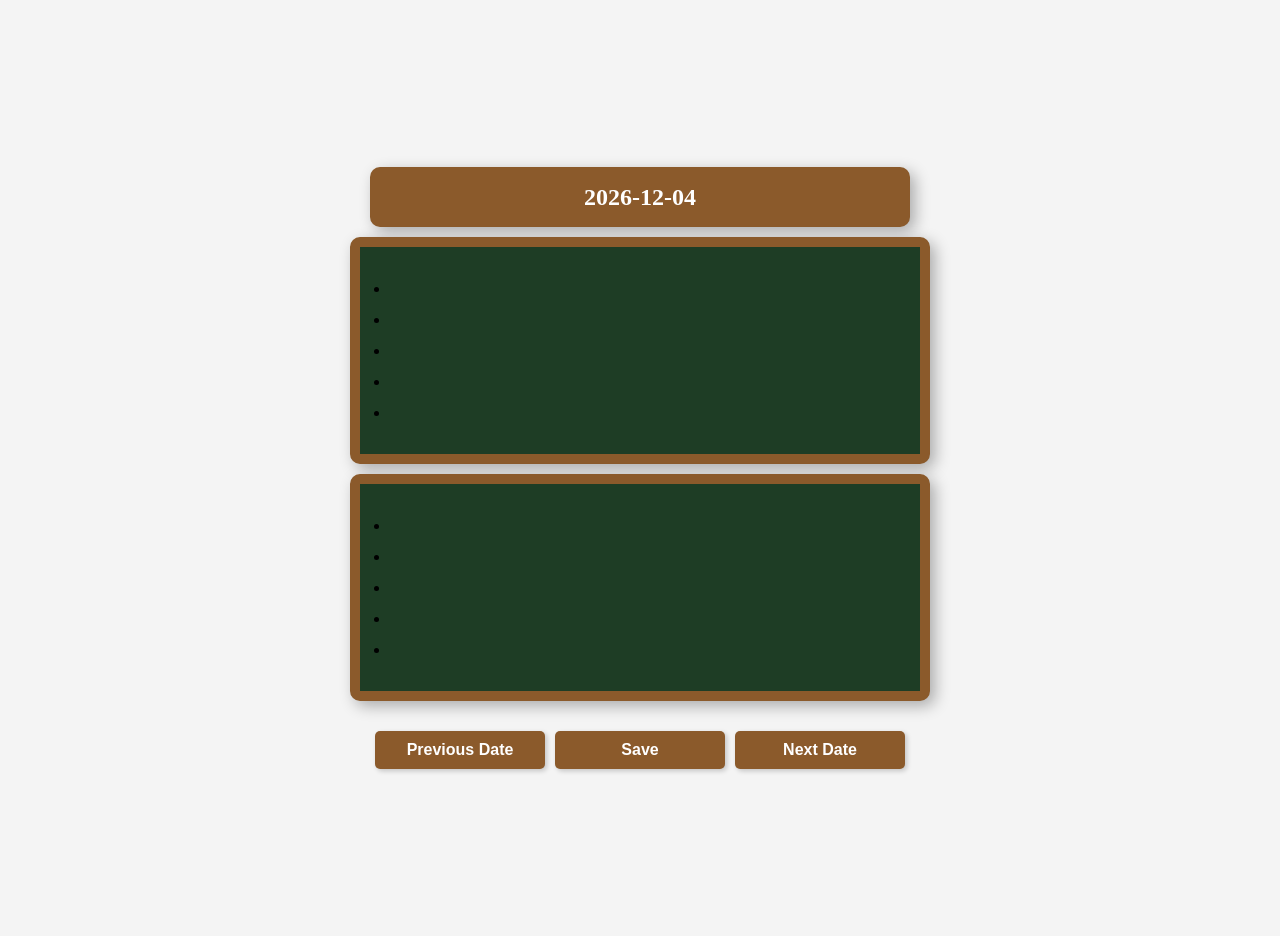
<file: notes3.html>
<!DOCTYPE html>
<html lang="en">
<head>
    <meta charset="UTF-8">
    <meta name="viewport" content="width=device-width, initial-scale=1.0">
    <title>SAMARTH</title>
    <style>
        body {
            display: flex;
            flex-direction: column;
            align-items: center;
            justify-content: center;
            height: 100vh;
            background-color: #f4f4f4;
            padding: 10px;
        }
        .container {
            display: flex;
            flex-direction: column;
            align-items: center;
            gap: 10px;
            width: 90%;
            max-width: 600px;
        }
        .date-box {
            width: 90%;
            height: 60px;
            background: #8B5A2B;
            color: white;
            font-size: 24px;
            font-weight: bold;
            display: flex;
            align-items: center;
            justify-content: center;
            border-radius: 10px;
            box-shadow: 5px 5px 15px rgba(0, 0, 0, 0.3);
            text-align: center;
        }
        .box {
            width: 90%;
            background: #1e3d25;
            border: 10px solid #8B5A2B;
            box-shadow: 5px 5px 15px rgba(0, 0, 0, 0.3);
            padding: 10px;
            border-radius: 10px;
        }
        .box ul {
            list-style-type: disc;
            padding-left: 20px;
        }
        .box input {
            width: 100%;
            padding: 5px;
            background: transparent;
            border: none;
            color: white;
            font-size: 18px;
            outline: none;
            display: block;
        }
        .buttons {
            display: flex;
            justify-content: space-between;
            width: 90%;
            margin-top: 20px;
        }
        button {
            padding: 10px;
            border: none;
            background: #8B5A2B;
            color: white;
            font-size: 16px;
            cursor: pointer;
            border-radius: 5px;
            font-weight: bold;
            box-shadow: 2px 2px 5px rgba(0, 0, 0, 0.2);
            flex: 1;
            margin: 0 5px;
        }
    </style>
</head>
<body>
    <div class="container">
        <div class="date-box" id="date-box"></div>
        <div class="box">
            <ul>
                <li><input type="text" oninput="saveText(1, 0)" id="text1-0"></li>
                <li><input type="text" oninput="saveText(1, 1)" id="text1-1"></li>
                <li><input type="text" oninput="saveText(1, 2)" id="text1-2"></li>
                <li><input type="text" oninput="saveText(1, 3)" id="text1-3"></li>
                <li><input type="text" oninput="saveText(1, 4)" id="text1-4"></li>
            </ul>
        </div>
        <div class="box">
            <ul>
                <li><input type="text" oninput="saveText(2, 0)" id="text2-0"></li>
                <li><input type="text" oninput="saveText(2, 1)" id="text2-1"></li>
                <li><input type="text" oninput="saveText(2, 2)" id="text2-2"></li>
                <li><input type="text" oninput="saveText(2, 3)" id="text2-3"></li>
                <li><input type="text" oninput="saveText(2, 4)" id="text2-4"></li>
            </ul>
        </div>
        <div class="buttons">
            <button onclick="previousDate()">Previous Date</button>
            <button onclick="saveData()">Save</button>
            <button onclick="nextDate()">Next Date</button>
        </div>
    </div>
    
    <script>
        let currentDate = new Date().toISOString().split('T')[0];
        document.getElementById("date-box").innerText = currentDate;

        function saveText(box, index) {
            const text = document.getElementById(`text${box}-${index}`).value;
            let savedData = JSON.parse(localStorage.getItem(currentDate) || '{}');
            savedData[`text${box}-${index}`] = text;
            localStorage.setItem(currentDate, JSON.stringify(savedData));
        }

        function loadText() {
            let savedData = JSON.parse(localStorage.getItem(currentDate) || '{}');
            for (let box = 1; box <= 2; box++) {
                for (let i = 0; i < 5; i++) {
                    document.getElementById(`text${box}-${i}`).value = savedData[`text${box}-${i}`] || "";
                }
            }
        }

        function saveData() {
            alert("Data saved for " + currentDate);
        }

        function changeDate(offset) {
            let date = new Date(currentDate);
            date.setDate(date.getDate() + offset);
            currentDate = date.toISOString().split('T')[0];
            document.getElementById("date-box").innerText = currentDate;
            loadText();
        }

        function previousDate() { changeDate(-1); }
        function nextDate() { changeDate(1); }

        window.onload = loadText;
    </script>
</body>
</html>
</file>
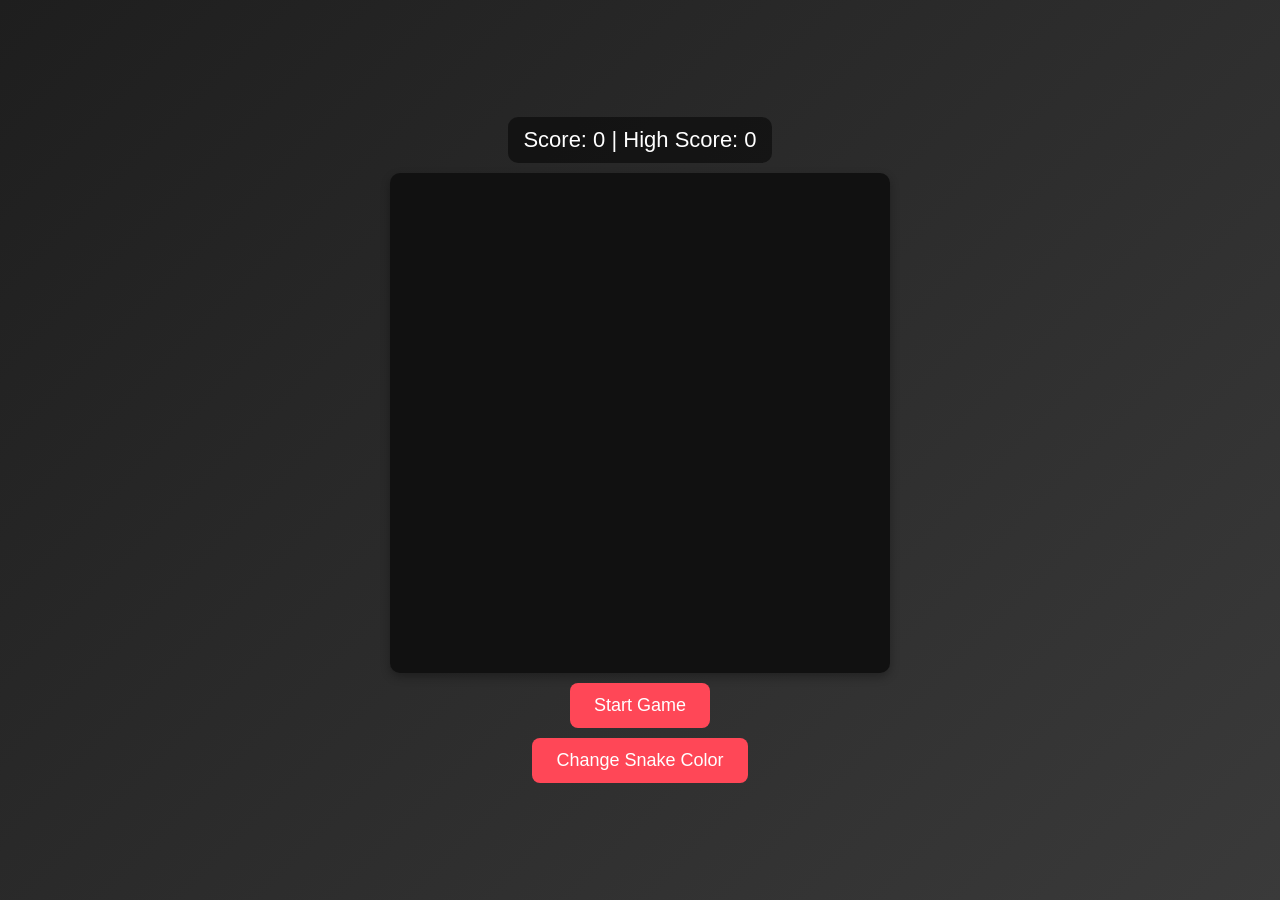
<file: snake1.html>
<!DOCTYPE html>
<html lang="en">
<head>
    <meta charset="UTF-8">
    <meta name="viewport" content="width=device-width, initial-scale=1.0">
    <title>Snake Game</title>
    <style>
        body {
            margin: 0;
            display: flex;
            flex-direction: column;
            align-items: center;
            justify-content: center;
            height: 100vh;
            background: linear-gradient(135deg, #1e1e1e, #3a3a3a);
            overflow: hidden;
            font-family: Arial, sans-serif;
        }
        canvas {
            background: #111;
            touch-action: none;
            width: 92vw;
            height: auto;
            max-height: 92vh;
            max-width: 500px;
            border-radius: 10px;
            box-shadow: 0 4px 10px rgba(0, 0, 0, 0.3);
        }
        #scoreBoard {
            color: white;
            font-size: 22px;
            margin-bottom: 10px;
            background: rgba(0, 0, 0, 0.5);
            padding: 10px 15px;
            border-radius: 10px;
        }
        button {
            padding: 12px 24px;
            font-size: 18px;
            margin-top: 10px;
            cursor: pointer;
            border: none;
            border-radius: 8px;
            background: #ff4757;
            color: white;
            transition: 0.3s;
        }
        button:hover {
            background: #e84118;
        }
    </style>
</head>
<body>
    <div id="scoreBoard">Score: <span id="score">0</span> | High Score: <span id="highScore">0</span></div>
    <canvas id="gameCanvas"></canvas>
    <button onclick="startGame()">Start Game</button>
    <button onclick="changeSnakeColor()">Change Snake Color</button>
    <script>
        const canvas = document.getElementById("gameCanvas");
        const ctx = canvas.getContext("2d");
        canvas.width = Math.min(window.innerWidth * 0.92, 500);
        canvas.height = Math.min(window.innerHeight * 0.92, 500);

        const gridSize = 20;
        let snake = [{ x: 100, y: 100 }];
        let fruit = generateFruit();
        let direction = "right";
        let nextDirection = direction;
        let moveDelay = 120;
        let touchStartX, touchStartY;
        let score = 0;
        let highScore = localStorage.getItem("highScore") || 0;
        document.getElementById("highScore").innerText = highScore;
        let gameRunning = false;
        let snakeColors = ["#4cd137", "#e84118", "#0097e6", "#fbc531", "#8c7ae6", "#9c88ff", "#f5f6fa", "#44bd32", "#273c75", "#ff9f1a"];
        let currentColorIndex = 0;

        function generateFruit() {
            let newFruit;
            do {
                newFruit = {
                    x: Math.floor(Math.random() * (canvas.width / gridSize)) * gridSize,
                    y: Math.floor(Math.random() * (canvas.height / gridSize)) * gridSize,
                    color: `hsl(${Math.random() * 360}, 100%, 50%)`
                };
            } while (snake.some(segment => segment.x === newFruit.x && segment.y === newFruit.y));
            return newFruit;
        }

        function gameLoop() {
            if (!gameRunning) return;
            if (isValidDirectionChange(nextDirection)) direction = nextDirection;
            moveSnake();
            drawGame();
            setTimeout(gameLoop, moveDelay);
        }

        function isValidDirectionChange(newDir) {
            return !(
                (direction === "up" && newDir === "down") ||
                (direction === "down" && newDir === "up") ||
                (direction === "left" && newDir === "right") ||
                (direction === "right" && newDir === "left")
            );
        }

        function moveSnake() {
            let head = { ...snake[0] };
            if (direction === "up") head.y -= gridSize;
            if (direction === "down") head.y += gridSize;
            if (direction === "left") head.x -= gridSize;
            if (direction === "right") head.x += gridSize;
            
            snake.unshift(head);
            if (head.x === fruit.x && head.y === fruit.y) {
                fruit = generateFruit();
                score++;
                document.getElementById("score").innerText = score;
                if (score > highScore) {
                    highScore = score;
                    localStorage.setItem("highScore", highScore);
                    document.getElementById("highScore").innerText = highScore;
                }
            } else {
                snake.pop();
            }
            
            if (head.x < 0 || head.x >= canvas.width || head.y < 0 || head.y >= canvas.height || checkCollision()) {
                resetGame();
            }
        }

        function checkCollision() {
            return snake.slice(1).some(segment => segment.x === snake[0].x && segment.y === snake[0].y);
        }

        function resetGame() {
            snake = [{ x: 100, y: 100 }];
            direction = "right";
            score = 0;
            document.getElementById("score").innerText = score;
            gameRunning = false;
        }

        function drawGame() {
            ctx.clearRect(0, 0, canvas.width, canvas.height);
            ctx.fillStyle = fruit.color;
            ctx.fillRect(fruit.x, fruit.y, gridSize, gridSize);
            ctx.fillStyle = snakeColors[currentColorIndex];
            snake.forEach(segment => {
                ctx.fillRect(segment.x, segment.y, gridSize, gridSize);
            });
        }

        function changeSnakeColor() {
            currentColorIndex = (currentColorIndex + 1) % snakeColors.length;
        }

        function startGame() {
            if (!gameRunning) {
                resetGame();
                gameRunning = true;
                gameLoop();
            }
        }

        document.addEventListener("touchstart", (e) => {
            touchStartX = e.touches[0].clientX;
            touchStartY = e.touches[0].clientY;
        });

        document.addEventListener("touchmove", (e) => {
            e.preventDefault();
        }, { passive: false });

        document.addEventListener("touchend", (e) => {
            let dx = e.changedTouches[0].clientX - touchStartX;
            let dy = e.changedTouches[0].clientY - touchStartY;
            if (Math.abs(dx) > Math.abs(dy)) {
                nextDirection = dx > 0 ? "right" : "left";
            } else {
                nextDirection = dy > 0 ? "down" : "up";
            }
        });
    </script>
</body>
</html>
</file>
